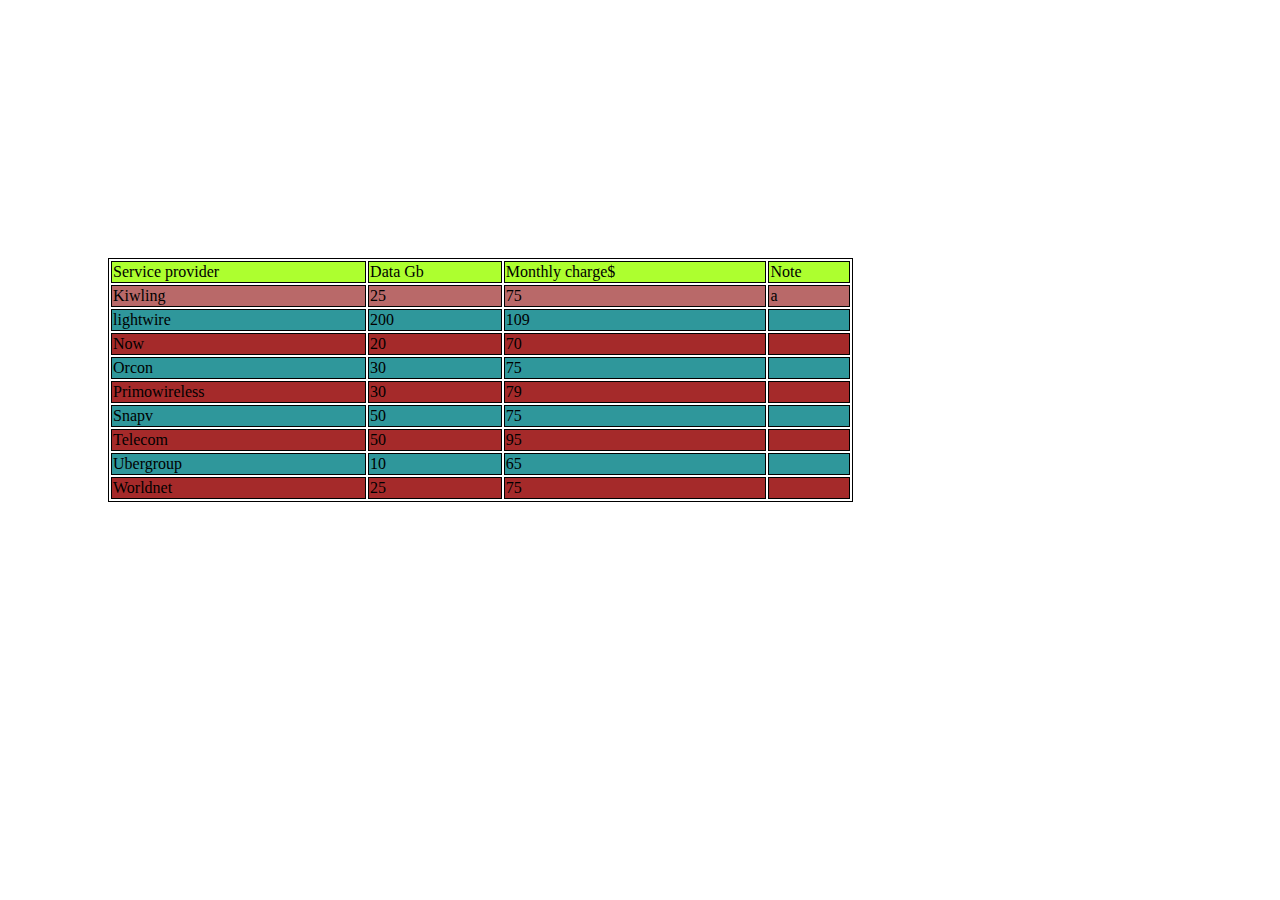
<file: index.html>
<!DOCTYPE html>
<html lang="en">
<head>
    <meta charset="UTF-8">
    <meta http-equiv="X-UA-Compatible" content="IE=edge">
    <meta name="viewport" content="width=device-width, initial-scale=1.0">
   
<link rel="stylesheet" href="style/main.css">

<title>Document</title>


</head>
<body>
    <div class="were">
 <table style="width: 70%">
    
    <thead>
    <tr>
        <td>Service provider</td>
        <td>Data Gb</td>
        <td>Monthly charge$</td>
        <td>Note</td>
      </tr>
 </thead>
        <tbody>

            <tr class="a">
                <td>Kiwling</td>
                <td>25</td>
                <td>75</td>
                <td>a</td>
              </tr>
   <tr class="b">
                <td>lightwire</td>
                <td>200</td>
                 <td>109</td>
                 <td></td>
     </tr>
      
      <tr class="c">
        
        <td>Now</td>
      <td>20</td>
    <td>70</td><td></td>
    </tr>
      <tr class="d">

        <td>Orcon</td>
        <td>30</td>
        <td>75</td><td></td>
      </tr>
      <tr class="e">
          <td>Primowireless</td>
          <td>30</td>
          <td>79</td><td></td>
      </tr>

<tr class="f">
    <td>Snapv</td>
<td>50</td>
<td>75</td><td></td>
</tr>
<tr class="g">
    <td>Telecom </td>
<td>50</td>
<td>95</td>
<td></td></tr>
<tr class="h">
    <td>Ubergroup</td>
<td>10</td>
<td>65</td><td></td></tr>
<tr class="j">
    <td>Worldnet</td>
<td>25</td>
<td>75</td>
<td></td></tr>



        </tbody>
        
            </table>
        </div>
</body>
</html>
</file>
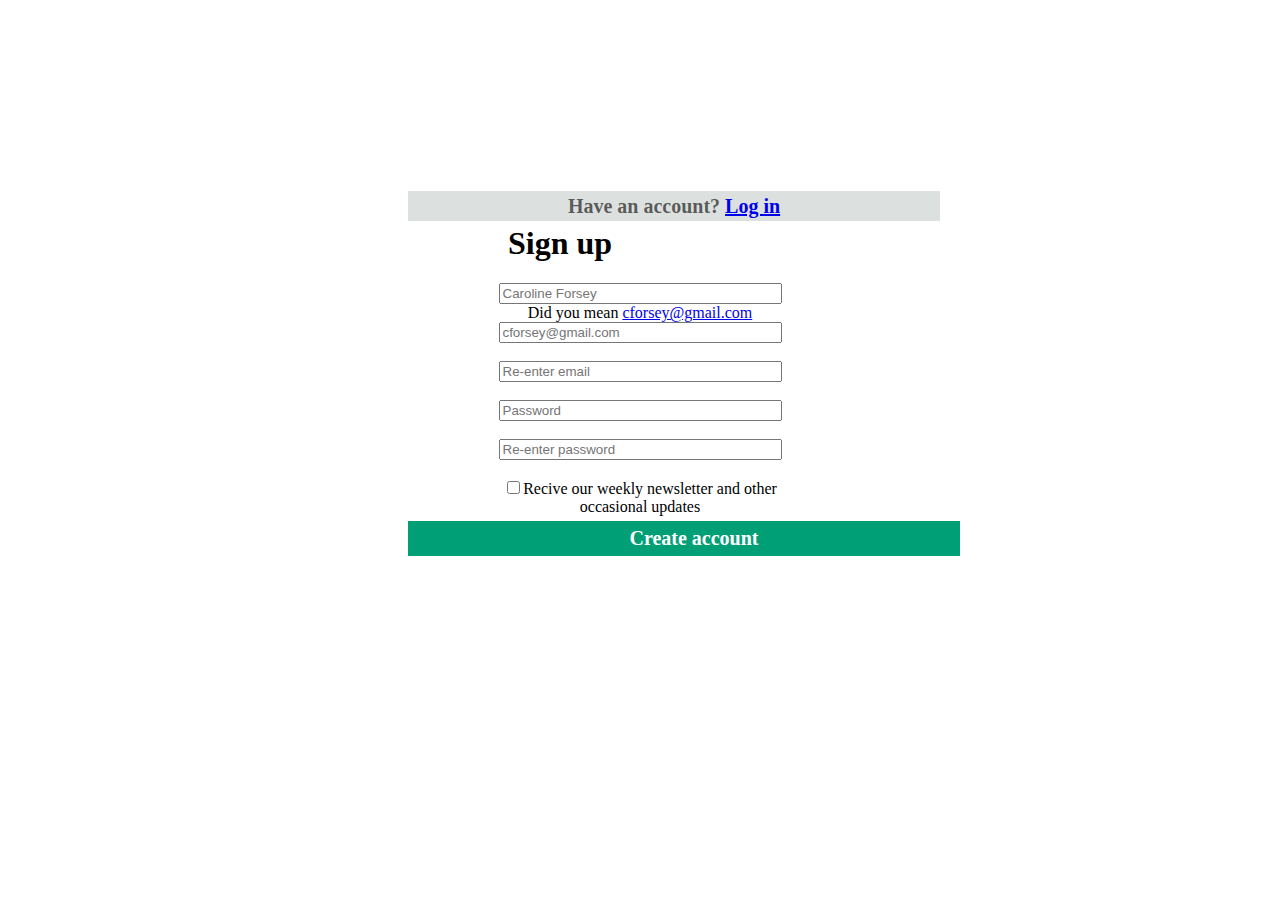
<file: style/about.html>
<!DOCTYPE html>
<html lang="en">
<head>
    <meta charset="UTF-8">
    <meta http-equiv="X-UA-Compatible" content="IE=edge">
    <meta name="viewport" content="width=device-width, initial-scale=1.0">
    <link rel="stylesheet" href="main2.css">
    <title>Document</title>

</head>
<body> <section>
<div class="qere">
    <h5>Have an account? <a href="hasasas" >Log in </a></h5>

<h1>Sign up</h1>
<div>
<label for="name" class="adam">
    <input type="text"  class="qas" name="name" id ="name" placeholder="Caroline Forsey" width="200%">
</label></div>

<div>
    <div class="ert">Did you mean <a href="cforsey@gmail.com">cforsey@gmail.com</a><div>
<input type="text" class="qas" id="name" placeholder="cforsey@gmail.com">
</div>

<div><br>
<label for="name">
    <input type="text" class="qas" placeholder="Re-enter email"></label>

</div><br>

<div>
    <label for=""><input type="text" class="qas" placeholder="Password"></label>
</div><br>

<div> <label for=""><input type="text"  class="qas" placeholder="Re-enter password"></label></div>
<div> <br>

    <input type="checkbox">Recive our weekly newsletter and other<br>
    occasional updates</div>

<footer> <p>Create account</p></footer>
</section>

</div>

</body>
</html>
</file>
<file: style/main.css>
thead {text-align: left;

background-color: greenyellow;
}

.a,.c,.e,.g,.j{
    background-color: brown;
}
.a{background-color:rgb(185, 105, 105);}
table,th,td{
    

    
    border: 1px solid #000}
.b,.d,.f,.h{

    background-color: rgb(47, 151, 155);
}

.were{


padding: 250px 100px;;
margin-block-end: 100px;
}
</file>
<file: style/main2.css>
section{text-align: center;}

.qere{
    text-align: center;padding: 150px 100px;;
    margin-block-end: 100px;
}

h5{ margin-left: 300px;
    text-align: center;
    color: #141313a8;
    font-size: 20px;
    font-weight: bold;
    letter-spacing: 0;
    line-height: 30px;
    text-align: center;
    
    background-color: #dce0df;
    width: 50%;
    border: 0;
height: 50%;

    text-decoration-color: royalblue;
}
p{
    box-sizing: border-boxs;
}
h1{padding-top: -40px;
    margin-top: -30px;
  padding-right: 160px;  
}
h6{padding-left: 0px;  padding-bottom: -50px;}


p{-moz-box-align: center;
   
    margin: 5px 10px;padding: 5px 4px;
}
.qas{ margin-left: 0px; display: inline-block;
    padding-right: 100px;
}
footer{
margin-left: 300px;
padding-left: 20px;
color: #fff;
font-size: 20px;
font-weight: bold;
letter-spacing: 0;
line-height: 25px;
text-align: center;

background-color: #009f76;
width: 50%;
border: 0;
}
.ert{

}
</file>
